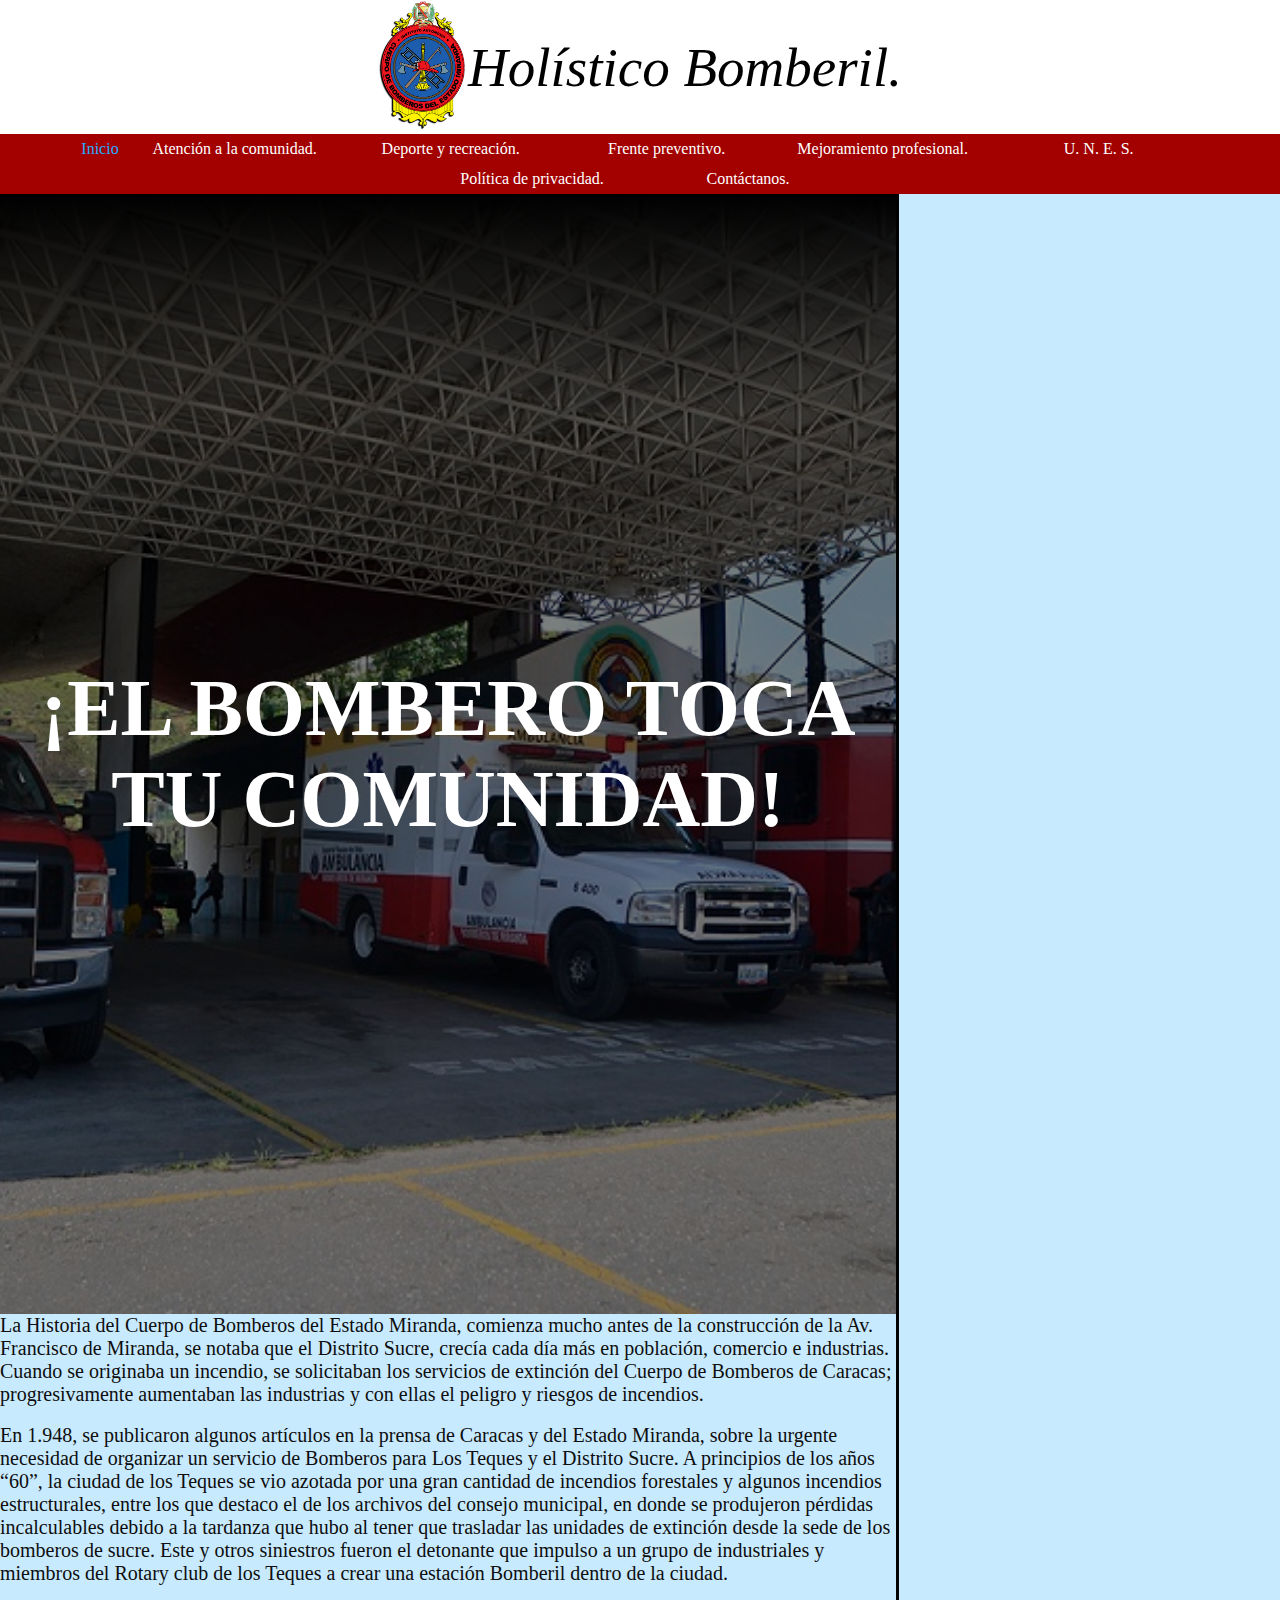
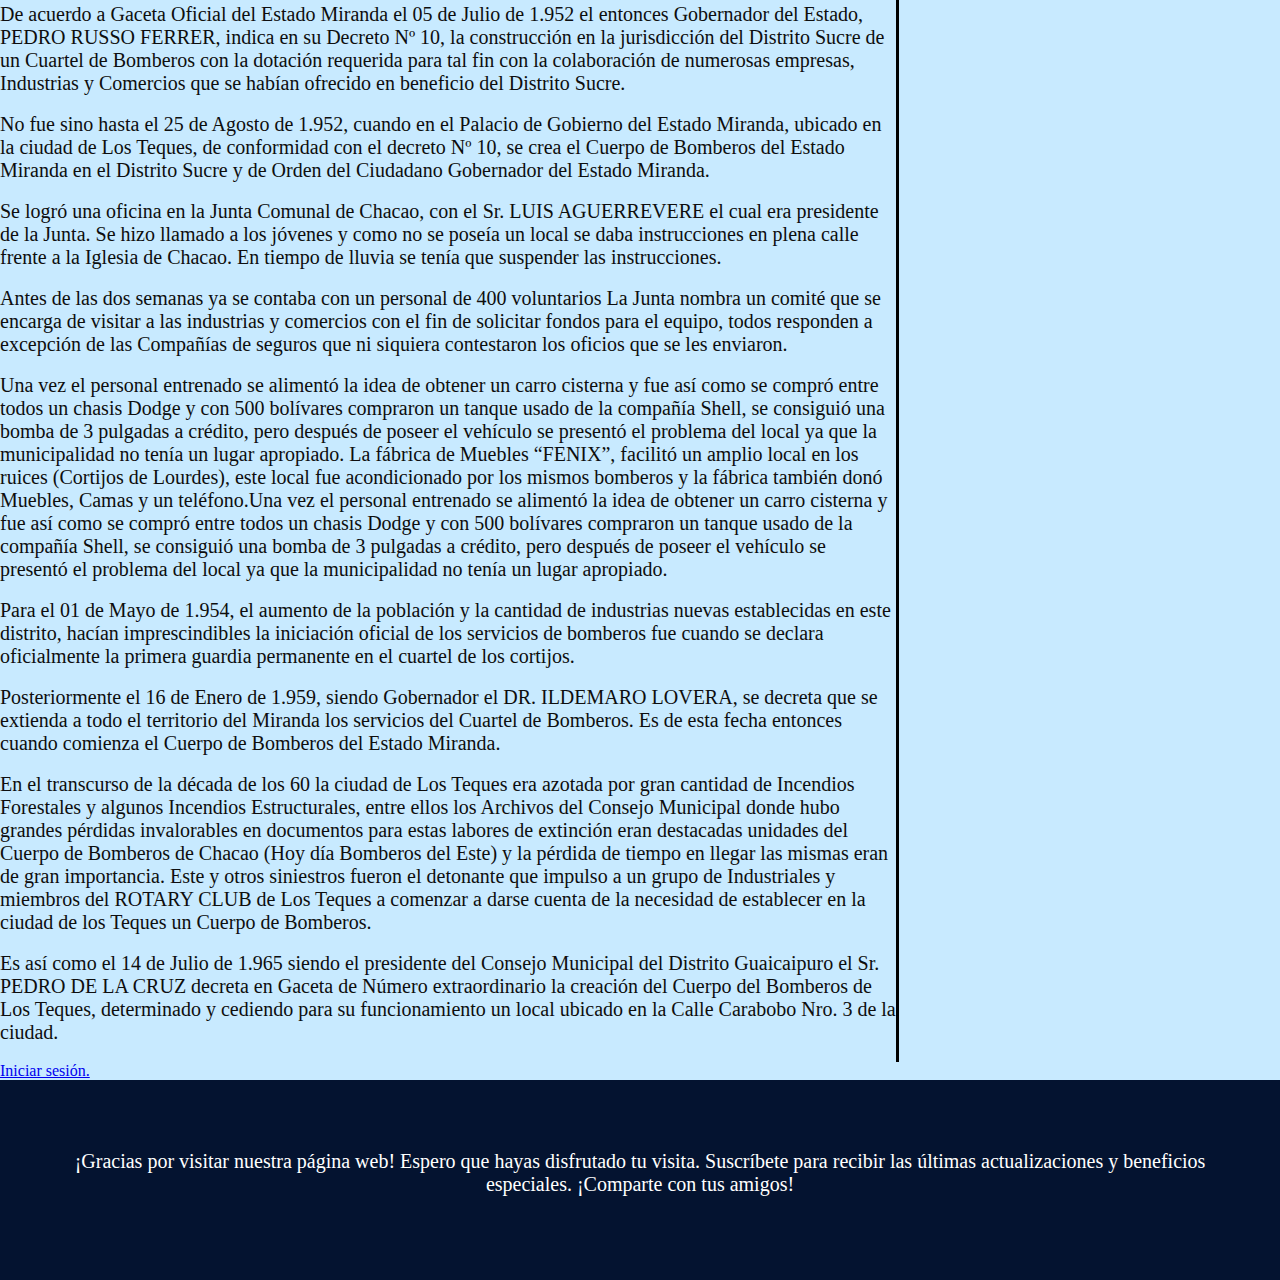
<file: index.html>
<!DOCTYPE html>
<html lang="es">

<head>
	<meta charset="UTF-8">
	<meta name="viewport" content="width=device-width, initial-scale=1.0">
	<link rel="stylesheet" type="text/css" href="CSS/1-Estilo.css">
	<link href="https://fonts.googleapis.com/css2?family=Bebas+Neue&family=Open+Sans:wght@400;600&display=swap" rel="stylesheet"> 
	<title>Holístico Bomberil.</title>
</head>

<body>

    <header>
        <div class="contenedor-uno">
            <a><img src="Imgs/Logo.png" alt"logotipo" width="90px" height="130px"></a>
            <h2 class="logotipo">Holístico Bomberil.</h2>
        </div>
        <nav id="menu">
            <ul>
                <a class="activo">Inicio</a>
                <li><a href="atención a la comunidad.html">Atención a la comunidad.</a></li>
                <li><a href="deporte y recreación.html">Deporte y recreación.</a></li>
                <li><a href="frente preventivo.html">Frente preventivo.</a></li>
                <li><a href="mejoramiento profesional.html">Mejoramiento profesional.</a></li>
                <li><a href="unes.html">U. N. E. S.</a></li>
                <li><a href="política de privacidad.html">Política de privacidad.</a></li>
                <li><a href="contactanos.html">Contáctanos.</a></li>
            </ul>
    </header>

    <main>
    <div class="contenido">
		<div class="seccion-principal">
			<h3 class="titulo">¡EL BOMBERO TOCA TU COMUNIDAD!</h3>
		</div>

		<div>
			<p>La Historia del Cuerpo de Bomberos del Estado Miranda, comienza mucho antes de la construcción de la Av. Francisco de Miranda, se notaba que el Distrito Sucre, crecía cada día más en población, comercio e industrias. Cuando se originaba un incendio, se solicitaban los servicios de extinción del Cuerpo de Bomberos de Caracas; progresivamente aumentaban las industrias y con ellas el peligro y riesgos de incendios.</p>
            <br>
			<p>En 1.948, se publicaron algunos artículos en la prensa de Caracas y del Estado Miranda, sobre la urgente necesidad de organizar un servicio de Bomberos para Los Teques y el Distrito Sucre. A principios de los años “60”, la ciudad de los Teques se vio azotada por una gran cantidad de incendios forestales y algunos incendios estructurales, entre los que destaco el de los archivos del consejo municipal, en donde se produjeron pérdidas incalculables debido a la tardanza que hubo al tener que trasladar las unidades de extinción desde la sede de los bomberos de sucre. Este y otros siniestros fueron el detonante que impulso a un grupo de industriales y miembros del Rotary club de los Teques a crear una estación Bomberil dentro de la ciudad.</p>
            <br>
			<p>De acuerdo a Gaceta Oficial del Estado Miranda el 05 de Julio de 1.952 el entonces Gobernador del Estado, PEDRO RUSSO FERRER, indica en su Decreto Nº 10, la construcción en la jurisdicción del Distrito Sucre de un Cuartel de Bomberos con la dotación requerida para tal fin con la colaboración de numerosas empresas, Industrias y Comercios que se habían ofrecido en beneficio del Distrito Sucre.</p>
			<br>
			<p>No fue sino hasta el 25 de Agosto de 1.952, cuando en el Palacio de Gobierno del Estado Miranda, ubicado en la ciudad de Los Teques, de conformidad con el decreto Nº 10, se crea el Cuerpo de Bomberos del Estado Miranda en el Distrito Sucre y de Orden del Ciudadano Gobernador del Estado Miranda.</p>
			<br>
			<p>Se logró una oficina en la Junta Comunal de Chacao, con el Sr. LUIS AGUERREVERE el cual era presidente de la Junta. Se hizo llamado a los jóvenes y como no se poseía un local se daba instrucciones en plena calle frente a la Iglesia de Chacao. En tiempo de lluvia se tenía que suspender las instrucciones.</p>
			<br>
			<p>Antes de las dos semanas ya se contaba con un personal de 400 voluntarios La Junta nombra un comité que se encarga de visitar a las industrias y comercios con el fin de solicitar fondos para el equipo, todos responden a excepción de las Compañías de seguros que ni siquiera contestaron los oficios que se les enviaron.</p>
			<br>
			<p>Una vez el personal entrenado se alimentó la idea de obtener un carro cisterna y fue así como se compró entre todos un chasis Dodge y con 500 bolívares compraron un tanque usado de la compañía Shell, se consiguió una bomba de 3 pulgadas a crédito, pero después de poseer el vehículo se presentó el problema del local ya que la municipalidad no tenía un lugar apropiado. La fábrica de Muebles “FENIX”, facilitó un amplio local en los ruices (Cortijos de Lourdes), este local fue acondicionado por los mismos bomberos y la fábrica también donó Muebles, Camas y un teléfono.Una vez el personal entrenado se alimentó la idea de obtener un carro cisterna y fue así como se compró entre todos un chasis Dodge y con 500 bolívares compraron un tanque usado de la compañía Shell, se consiguió una bomba de 3 pulgadas a crédito, pero después de poseer el vehículo se presentó el problema del local ya que la municipalidad no tenía un lugar apropiado.</p>
			<br>
			<p>Para el 01 de Mayo de 1.954, el aumento de la población y la cantidad de industrias nuevas establecidas en este distrito, hacían imprescindibles la iniciación oficial de los servicios de bomberos fue cuando se declara oficialmente la primera guardia permanente en el cuartel de los cortijos.</p>
			<br>
			<p>Posteriormente el 16 de Enero de 1.959, siendo Gobernador el DR. ILDEMARO LOVERA, se decreta que se extienda a todo el territorio del Miranda los servicios del Cuartel de Bomberos. Es de esta fecha entonces cuando comienza el Cuerpo de Bomberos del Estado Miranda.</p>
			<br>
			<p>En el transcurso de la década de los 60 la ciudad de Los Teques era azotada por gran cantidad de Incendios Forestales y algunos Incendios Estructurales, entre ellos los Archivos del Consejo Municipal donde hubo grandes pérdidas invalorables en documentos para estas labores de extinción eran destacadas unidades del Cuerpo de Bomberos de Chacao (Hoy día Bomberos del Este) y la pérdida de tiempo en llegar las mismas eran de gran importancia. Este y otros siniestros fueron el detonante que impulso a un grupo de Industriales y miembros del ROTARY CLUB de Los Teques a comenzar a darse cuenta de la necesidad de establecer en la ciudad de los Teques un Cuerpo de Bomberos.</p>
			<br>
			<p>Es así como el 14 de Julio de 1.965 siendo el presidente del Consejo Municipal del Distrito Guaicaipuro el Sr. PEDRO DE LA CRUZ decreta en Gaceta de Número extraordinario la creación del Cuerpo del Bomberos de Los Teques, determinado y cediendo para su funcionamiento un local ubicado en la Calle Carabobo Nro. 3 de la ciudad.</p>
			<br>	
		</div>
	</div>
</main>

	<a href="inicio de sesion.html">Iniciar sesión.</a>

</body>

<footer>
   	<p>¡Gracias por visitar nuestra página web! Espero que hayas disfrutado tu visita. Suscríbete para recibir las últimas actualizaciones y beneficios especiales. ¡Comparte con tus amigos!</p>
</footer>


</html>
</file>
<file: CSS/1-Estilo.css>
*{
    padding: 0;
	margin: 0;
}

body {
	background: #c8eaff;
}

p{
    font-size: 20px; 
    color: #0e0e0e;
}

.contenedor-uno {
    display: flex;
	justify-content: center;
	align-items: center;
    width: 95%;
	margin: auto;
}

header {
	background-color: #fff;
	padding: 30px 5;
    width: 100%;
    height: 100%;
}

header .logotipo {
    font-family: 'times new roman';
    font-weight: normal;
    color: black;
    font-size: 55px;
    font-style: italic;
}

nav ul {
	background-color: #a30000;
	width: 100%;
	list-style-type: none;
	text-align: center;
}

nav li {
	display: inline-flex;
}

nav a {
	text-decoration: none;
	color: white;
	padding: 6px;
	width: 200px;
}

nav li:hover {
	background-color: #ffffff;
}

header nav a:hover {
	color: #000000;
}

header nav a.activo {
	color: #25acff;
}

.contenido {
	width: 70%;
	border-right: 3px solid black;
	display: flex;
	align-items: center;
	flex-direction: column;
}

.seccion-principal {
	font-size: 16px;
	min-height: 70em;
	color: #fff;
	background: linear-gradient(rgb(0, 0, 0) 0%, rgba(0, 0, 0, 0.50) 20%), url(../Imgs/bomberos-estado-miranda.jpg);
	background-position: top;
	background-size: cover;
	display: flex;
	align-items: center;
	text-align: center;
}

.seccion-principal .titulo {
	font-family: "Times New Roman";
	  font-weight: 600;
	  font-size: 500%;
  }

.input-wrapper {
   position: relative;
   width: 271px;
}

.input-icon {
   color: #191919;
   position: absolute;
   width: 650px;
   height: 20px;
   left: 60px;
   top: 30px;
   transform: translateY(-50%);
}

.search-bar {
	position: absolute;
	top: 10px;
	left: 900px;
}

.menu-secundario {
	width: 20%;
	margin-top: 60px;
}

.menu-secundario a {
	display: block;
	text-align: center;
	color: black;
	margin-bottom: 20px;
}

.texto-con-margen {
	margin: 90px;
}

body{
  height: 100%; 
}

h1{
  font-size: 35px;  
  text-align: letf; 
  padding-bottom: 20px;
}

footer {
	width: 100%;
	height: 200px;
	background-color: #041330;
	color: white;
}

footer p {
	text-align: center;
	color: white;
    padding: 70px;
}
</file>
